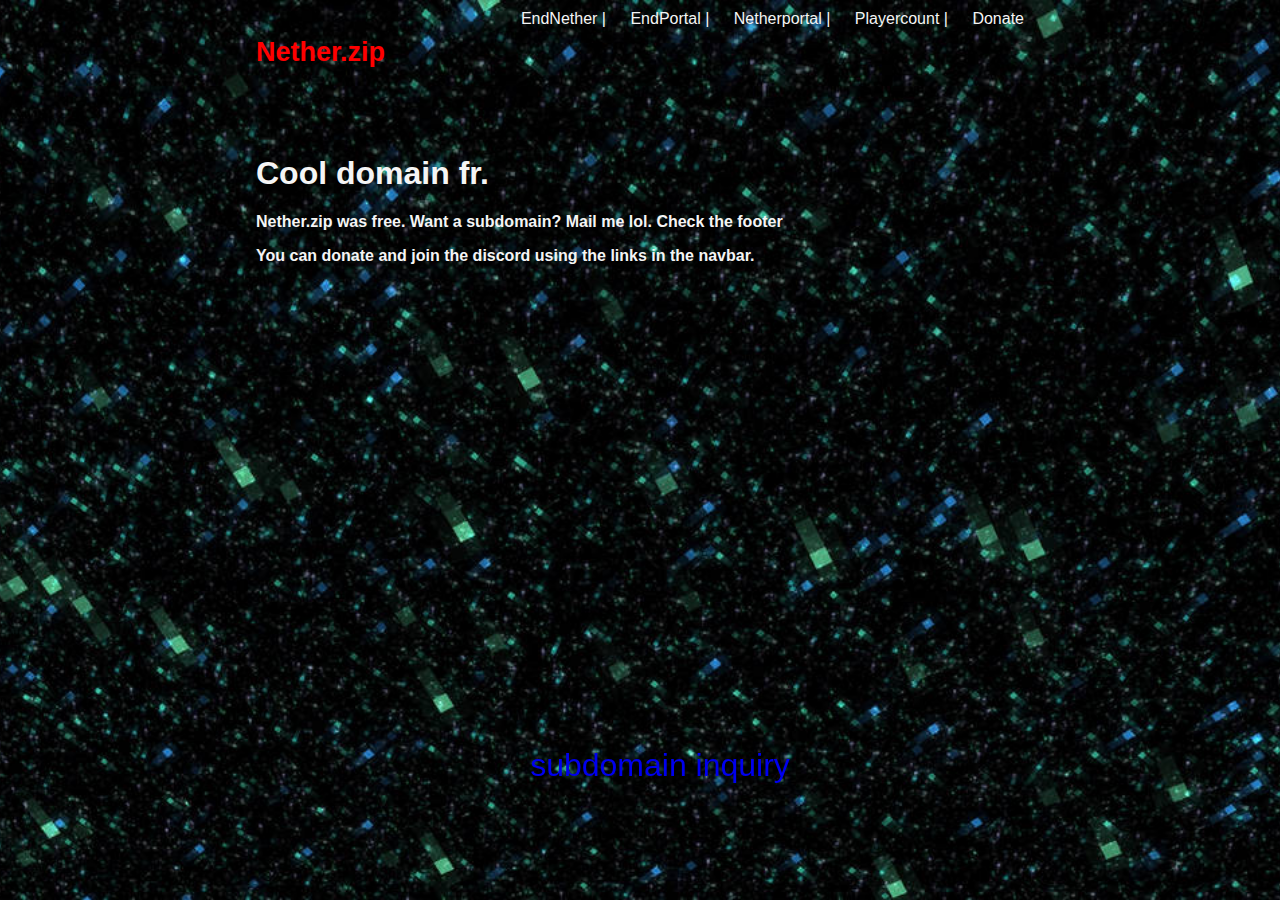
<file: index.html>
<!DOCTYPE HTML PUBLIC "-//W3C//DTD HTML 4.01//EN"
  "http://www.w3.org/TR/html4/strict.dtd">
<html lang="en">
<head>
  <meta http-equiv="Content-Type" content="text/html; charset=UTF-8">
  <title>nether.zip boogfoogery</title>
  <link rel="stylesheet" href="index.css">
  <link rel="shortcut icon" href="enp.ico" type="image/x-icon">
</head>
<body>
  <div id="nav">
    <div class="nav-left pagetitle">
      <p class="bold">Nether.zip</p>
    </div>
    <div class="nav-right">
	  <a href="https://endnether.com">EndNether |</a>
      <a href="http://legacy.EndPortal.org">EndPortal |</a>
      <a href="https://legacy.NetherPortal.org">Netherportal |</a>
      <a href="https://graph.netherportal.org">Playercount |</a>
      <a href="https://donate.endportal.org">Donate</a>
    </div>
  </div>

  <div id="content">
    <h1 class="bold title">Cool domain fr.</h1>
    <p class="bold">Nether.zip was free. Want a subdomain? Mail me lol. Check the footer</p>
    <p class="bold">You can donate and join the discord using the links in the navbar.</p>
  </div>

  <div id="footer">
    <a href="mailto:subdomain@nether.zip">subdomain inquiry</a>
  </div>
</body>
</html>
</file>
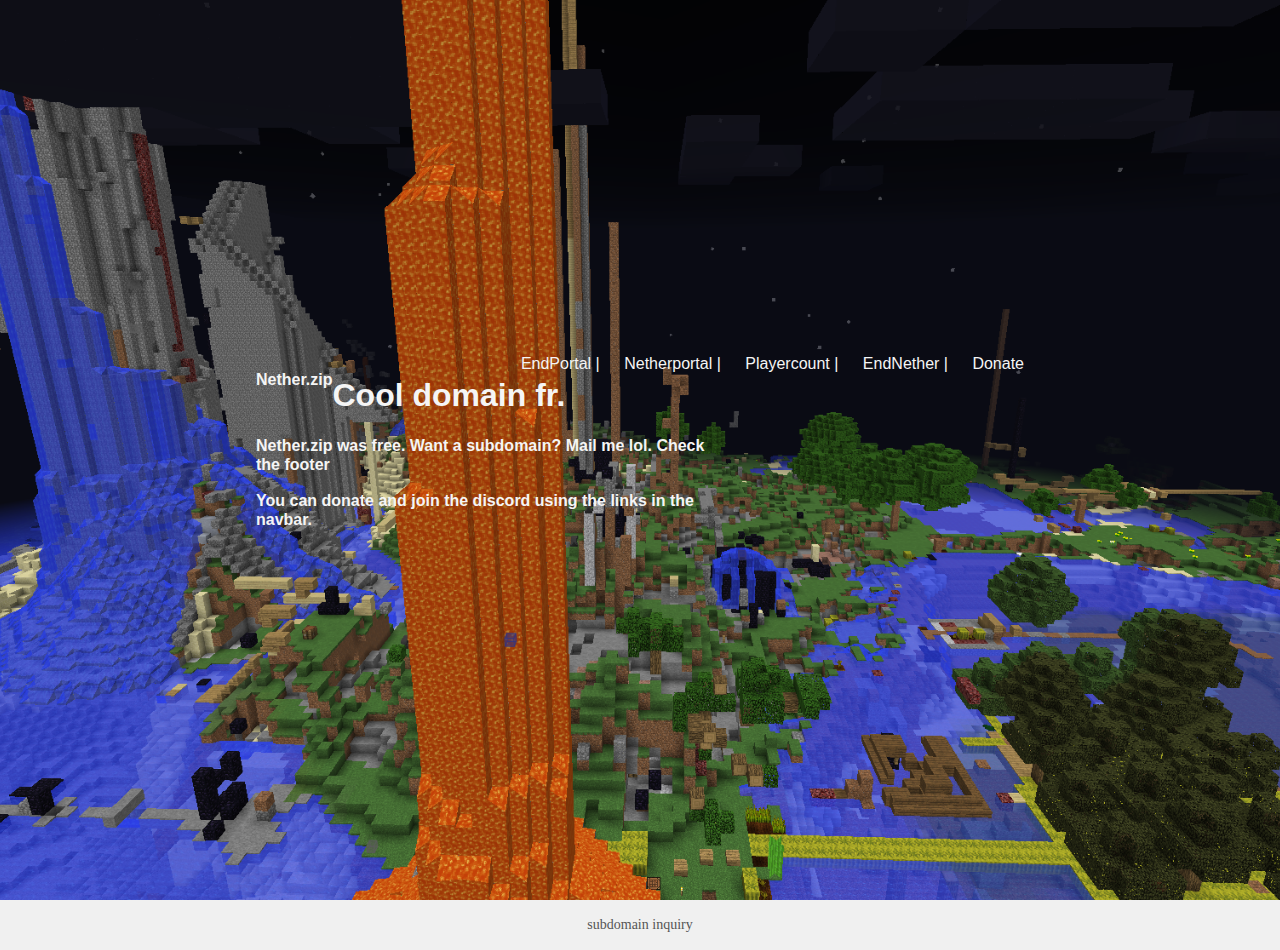
<file: WTF/index.html>
<!DOCTYPE HTML PUBLIC "-//W3C//DTD HTML 4.01//EN"
  "http://www.w3.org/TR/html4/strict.dtd">
<html lang="en">
<head>
  <meta http-equiv="Content-Type" content="text/html; charset=UTF-8">
  <title>nether.zip boogfoogery</title>
  <link rel="stylesheet" href="index.css">
  <script async src="https://pagead2.googlesyndication.com/pagead/js/adsbygoogle.js?client=ca-pub-3420671978840518"
     crossorigin="anonymous"></script>
</head>
<body>
  <div id="wrapper">
    <div id="content">
      <div id="nav">
        <div class="nav-left">
          <p class="bold">Nether.zip</p>
        </div>
        <div class="nav-right">
          <a href="http://EndPortal.org">EndPortal |</a>
          <a href="https://NetherPortal.org">Netherportal |</a>
          <a href="https://graph.netherportal.org">Playercount |</a>
          <a href="https://endnether.com">EndNether |</a>
          <a href="https://donate.endportal.org">Donate</a>
        </div>
      </div>

      <div class="content-inner">
        <h1 class="bold title">Cool domain fr.</h1>
        <p class="bold">Nether.zip was free. Want a subdomain? Mail me lol. Check the footer</p>
        <p class="bold">You can donate and join the discord using the links in the navbar.</p>
      </div>
    </div>
  </div>

  <div id="footer">
    <a href="mailto:subdomain@nether.zip">subdomain inquiry</a>
  </div>
</body>
</html>
</file>
<file: index.css>
html, body {
  height: 100%;
  margin: 0;
  padding: 0;
  font-family: 'Montserrat', sans-serif;
  background: url('endvoid.jpg') no-repeat center center fixed;
  background-size: cover;
  color: whitesmoke;
}

#nav {
  width: 60%;
  margin: 0 auto;
  overflow: hidden;
  padding: 10px 0;
}

.nav-left {
  float: left;
}

.nav-right {
  float: right;
}

.nav-right a {
  color: whitesmoke;
  text-decoration: none;
  padding-left: 20px;
  display: inline-block;
  font-weight: 400;
  zoom: 1;
  *display: inline;
}

.nav-right a:first-child {
  padding-left: 0;
}

.nav-right a:hover {
  text-decoration: underline;
}

#content {
  width: 60%;
  margin: 50px auto; /* centers horizontally and adds vertical spacing */
  text-align: left;
  font-weight: 300;
}

.bold {
  font-weight: 700;
}

.title {
  font-size: xx-large;
}

#footer {
  width: 100%;
  height: 150px;
  text-align: center;
  line-height: 50px;
  font-size: 32px;
  background-color: none;
  position: fixed;
  bottom: 0;
  left: 0;
  background-color: none;    /* rectangle background behind link */
  color: red;
  padding: 10px 20px;         /* space inside the rectangle */
  text-decoration: none;
  display: inline-block;      /* so padding applies properly */
  border-radius: 5px;         /* optional: rounded corners */
}

#footer a {
  text-decoration: none;
}

#footer a:hover {
  text-decoration: underline;
}
#footer a {

}

#footer a:visited {
  color: green;         /* visited link color */
}

.pagetitle {
  color: red;
  font-size: 27px;
}
</file>
<file: WTF/index.css>
html, body {
  height: 100%;
  margin: 0;
  padding: 0;
}

#wrapper {
  display: table;
  width: 100%;
  height: 100%;
  padding: 0 20%; /* horizontal margins */
  box-sizing: border-box;
  background: url('background.png') no-repeat center center;
  background-size: cover;
  color: whitesmoke;
  font-family: 'Montserrat', sans-serif;
}

#content {
  display: table-cell;
  vertical-align: middle; /* vertical centering */
  text-align: left;       /* horizontal alignment */
}

.content-inner {
  font-weight: 300;
  line-height: 1.2;
  /* width can be adjusted or removed */
  width: 60%;
  margin: 0; /* reset margin */
}

.nav-left {
  float: left;
}

.nav-right {
  float: right;
}

.nav-right a {
  color: whitesmoke;
  text-decoration: none;
  padding-left: 20px;
  display: inline-block;
  cursor: pointer;
  font-weight: 400;
  zoom: 1;
  *display: inline;
}

.nav-right a:first-child {
  padding-left: 0;
}

.nav-right a:hover {
  text-decoration: underline;
}

.bold {
  font-weight: 700;
}

.title {
  font-size: xx-large;
}

#footer {
  height: 50px;
  background-color: #f0f0f0;
  text-align: center;
  color: #555;
  line-height: 50px;
  font-size: 14px;
  clear: both;
  position: relative;
  z-index: 10;
}

#footer a {
  color: #555;
  text-decoration: none;
  cursor: pointer;
}

#footer a:hover {
  text-decoration: underline;
}
</file>
